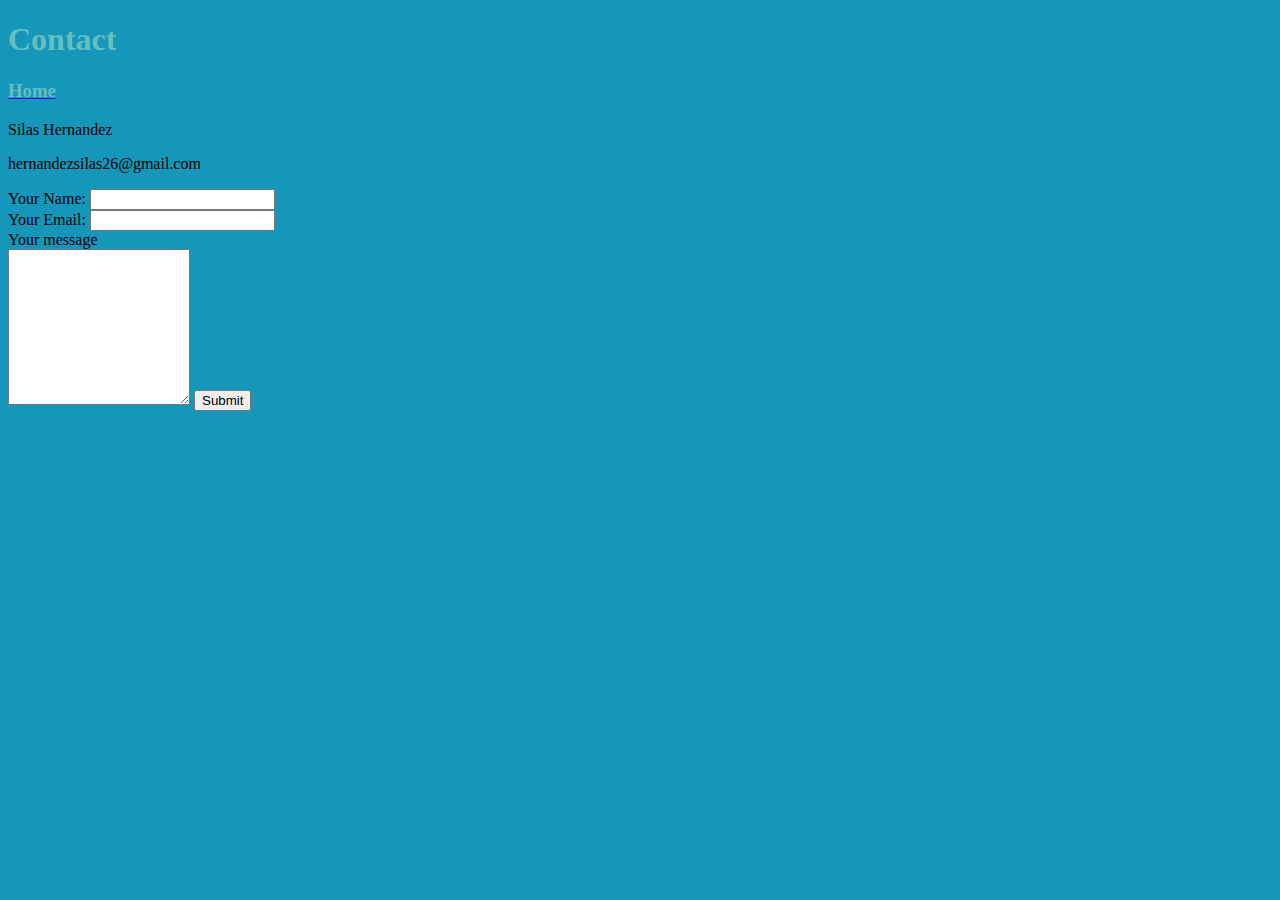
<file: contact.html>
<!DOCTYPE html>
<html>

<head>
  <meta charset="utf-8">
  <link rel="stylesheet" href="css/styles.css">
  <title>Contact</title>
</head>

<body>
  <h1>Contact</h1> <a href="index.html">
    <h3>Home</h3>
  </a>
  <p>Silas Hernandez</p>
  <p>hernandezsilas26@gmail.com</p>
  <form action="mailto:hernandezsilas26@gmail.com" method="post" enctype="text/plain">
    <label>Your Name:</label> <input type="text" name="yourName" value=""><br>
    <label>Your Email:</label>
    <input type="email" name="yourEmail" value=""><br>
    <label>Your message</label><br>
    <textarea name="yourMessage" rows="10" cols="0"></textarea>
    <input type="submit" name="">

    </a>

  </form>

</body>

</html>
</file>
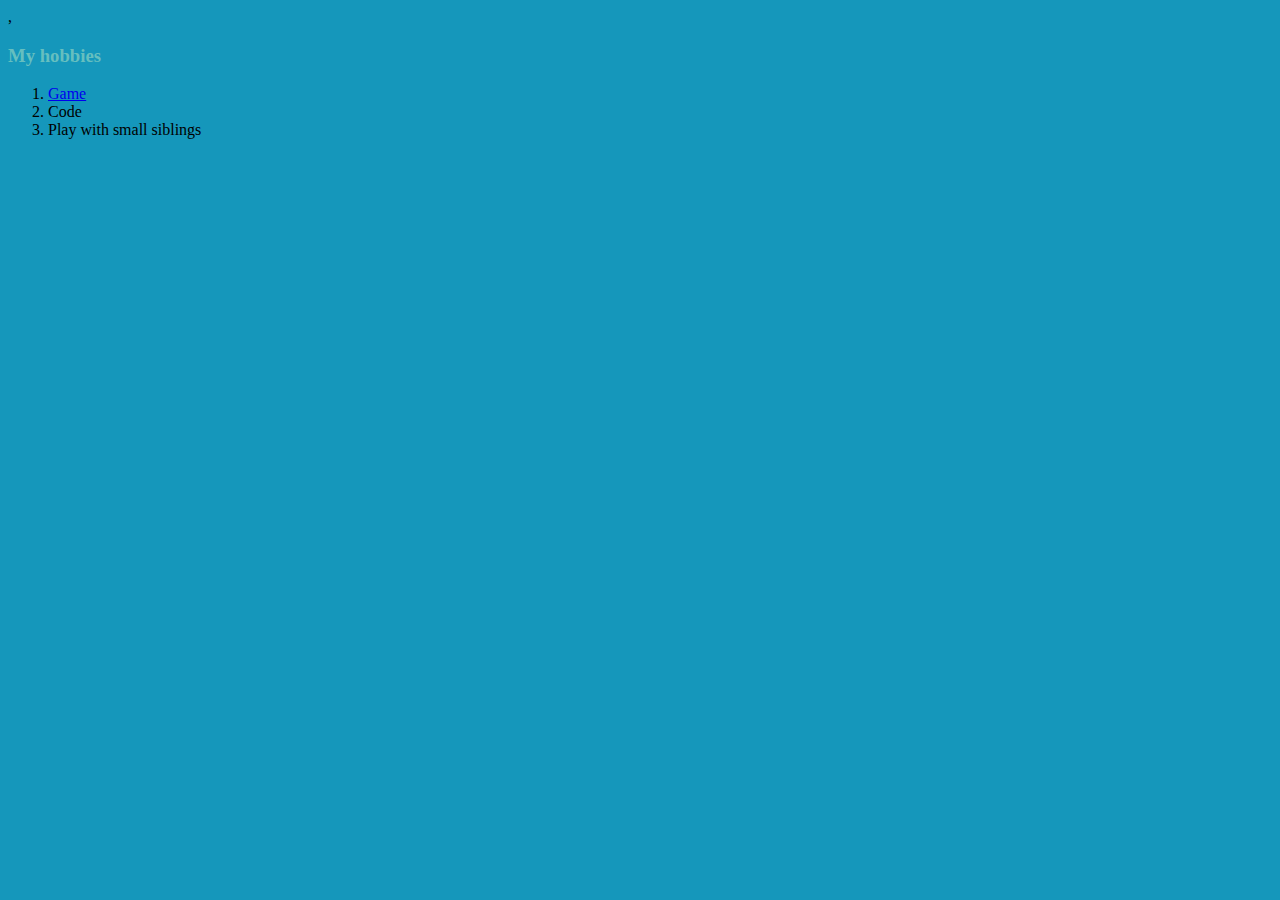
<file: hobbies.html>
<!DOCTYPE html>
<html>

<head>
  <meta charset="utf-8">
  <link rel="stylesheet" href="css/styles.css">
  <title>My hobbies</title>
</head>

<body>
  ,<h3>My hobbies</h3>
  <ol>
    <li><a href="https://www.epicgames.com/fortnite/en-US/home?sessionInvalidated=true">Game</a></li>
    <li>Code</li>
    <li>Play with small siblings </li>


  </ol>

</body>

</html>
</file>
<file: css/styles.css>
body {
  background-color: #1597bb;
}

hr {
  border-style: none;
  border-top-style: dotted;
  width: 10%;
  border-color: grey;
  border-width: 5px;

}
img{
height: 200px;
}
h1{
color: #66bfbf;
}
h3{
color: #66bfbf;
}
</file>
